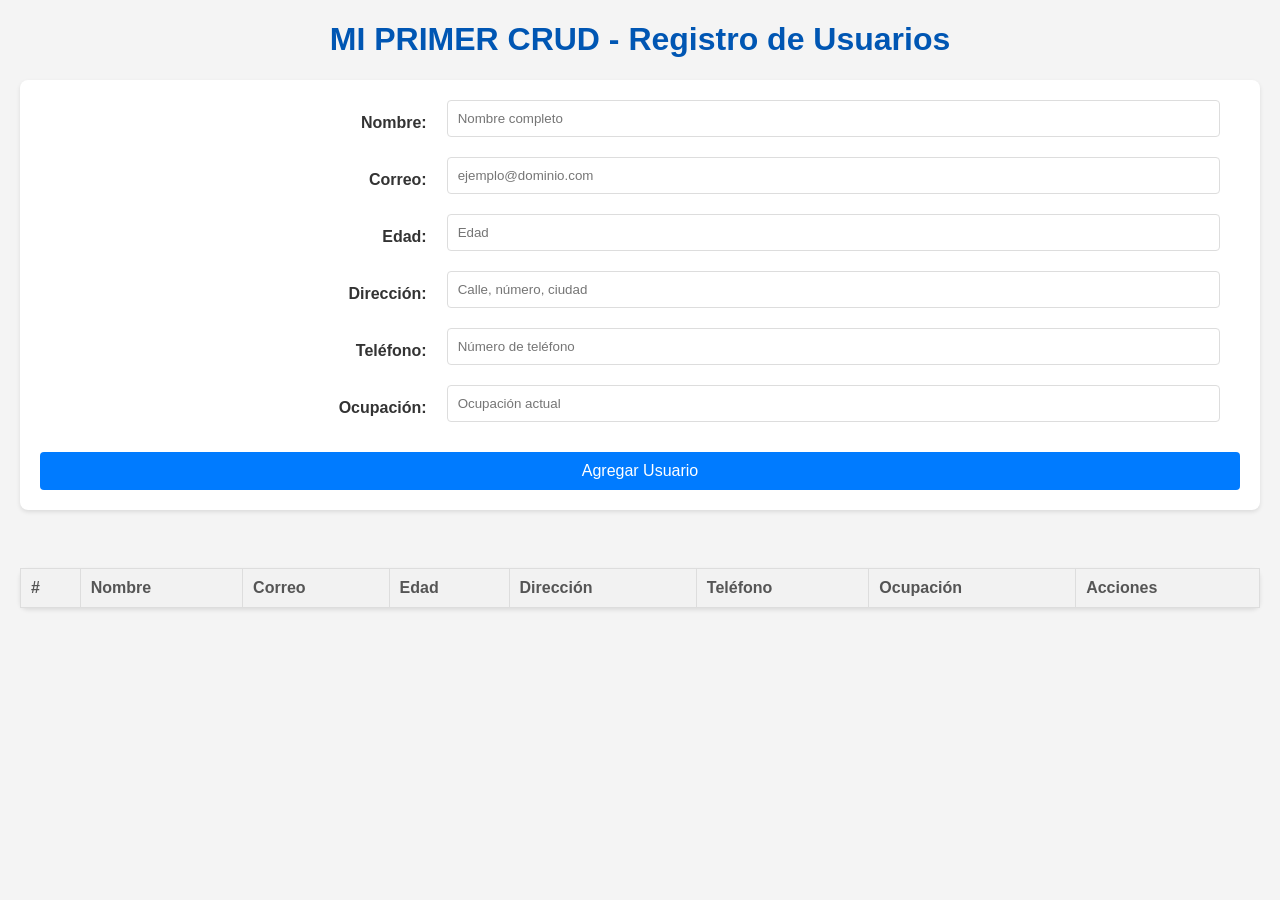
<file: 1trabajo/index.html>
<!DOCTYPE html>
<html lang="es">
<head>
    <meta charset="UTF-8">
    <meta name="viewport" content="width=device-width, initial-scale=1.0">
    <link rel="stylesheet" href="./style.css">
    <title>Datos Prersonales</title>
</head>
<body>
    <h1>MI PRIMER CRUD - Registro de Usuarios</h1>

    <div>
        <label for="nombre">Nombre:</label>
        <input type="text" id="nombre" placeholder="Nombre completo">

        <label for="correo">Correo:</label>
        <input type="email" id="correo" placeholder="ejemplo@dominio.com">

        <label for="edad">Edad:</label>
        <input type="number" id="edad" placeholder="Edad">

        <label for="direccion">Dirección:</label>
        <input type="text" id="direccion" placeholder="Calle, número, ciudad">

        <label for="telefono">Teléfono:</label>
        <input type="text" id="telefono" placeholder="Número de teléfono">

        <label for="ocupacion">Ocupación:</label>
        <input type="text" id="ocupacion" placeholder="Ocupación actual">

        <button onclick="agregarUsuario()">Agregar Usuario</button>
    </div>
    <br>
    <table>
        <thead>
            <tr>
                <th>#</th>
                <th>Nombre</th>
                <th>Correo</th>
                <th>Edad</th>
                <th>Dirección</th>
                <th>Teléfono</th>
                <th>Ocupación</th>
                <th>Acciones</th>
            </tr>
        </thead>
        <tbody id="listaUsuarios">
            </tbody>
    </table>
    <script src="./main.js"></script>
</body>
</html>
</file>
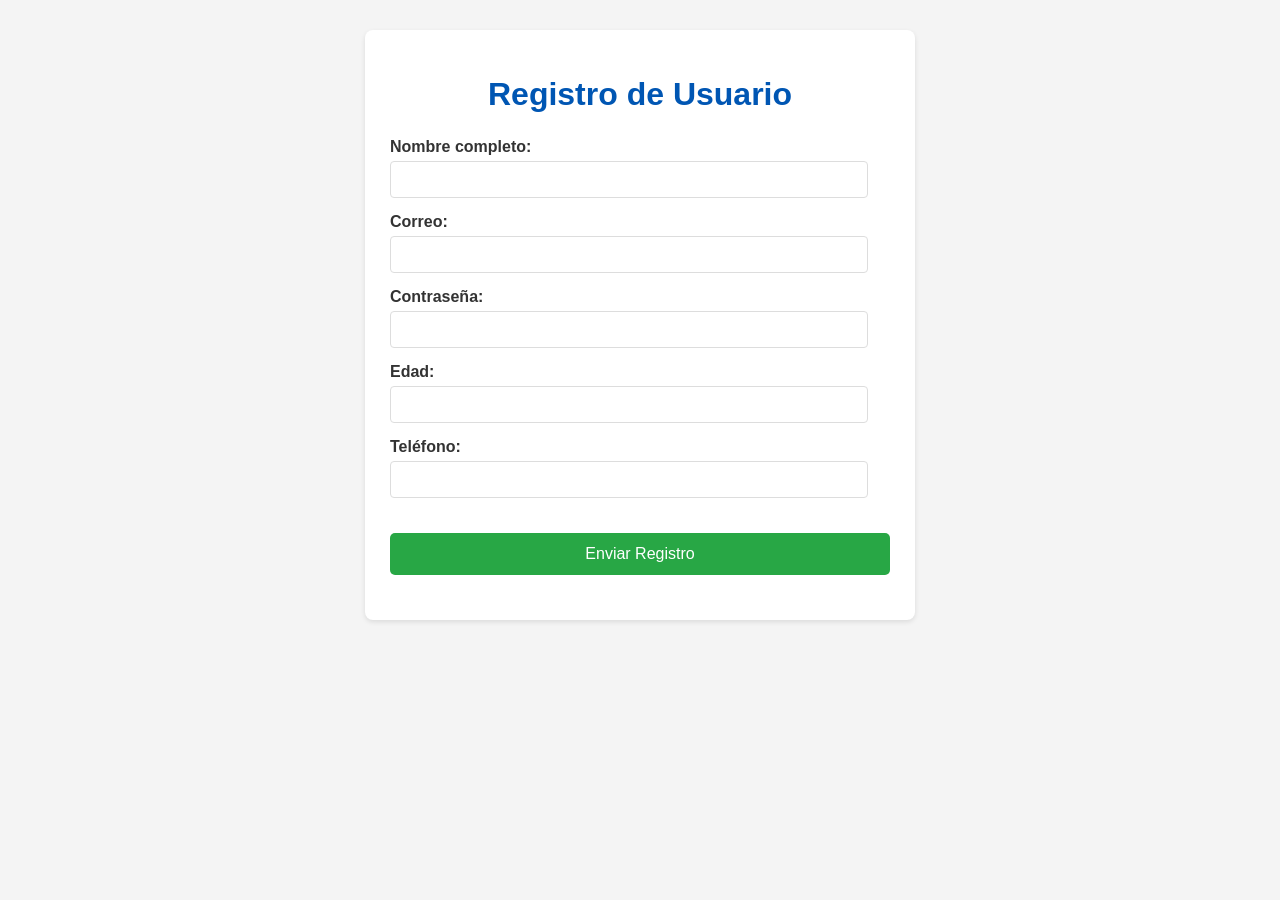
<file: 2trabajo/index.html>
<!DOCTYPE html>
<html lang="es">
<head>
    <meta charset="UTF-8">
    <meta name="viewport" content="width=device-width, initial-scale=1.0">
    <link rel="stylesheet" href="./style.css">
    <title>Formulario</title>
</head>
<body>
    <!DOCTYPE html>
<html lang="es">
<head>
    <meta charset="UTF-8">
    <meta name="viewport" content="width=device-width, initial-scale=1.0">
    <title>Formulario con Validación</title>
</head>
<body>

    <div class="container">
        <h1>Registro de Usuario</h1>
        <form id="registroForm" onsubmit="return validarFormulario(event)">
            <div class="form-group">
                <label for="nombreCompleto">Nombre completo:</label>
                <input type="text" id="nombreCompleto" name="nombreCompleto" required>
                <span class="error-message" id="errorNombre"></span>
            </div>

            <div class="form-group">
                <label for="correo">Correo:</label>
                <input type="email" id="correo" name="correo" required>
                <span class="error-message" id="errorCorreo"></span>
            </div>

            <div class="form-group">
                <label for="contrasena">Contraseña:</label>
                <input type="password" id="contrasena" name="contrasena" required>
                <span class="error-message" id="errorContrasena"></span>
            </div>

            <div class="form-group">
                <label for="edad">Edad:</label>
                <input type="number" id="edad" name="edad" required>
                <span class="error-message" id="errorEdad"></span>
            </div>

            <div class="form-group">
                <label for="telefono">Teléfono:</label>
                <input type="text" id="telefono" name="telefono" required>
                <span class="error-message" id="errorTelefono"></span>
            </div>

            <button type="submit">Enviar Registro</button>
            <div class="success-message" id="mensajeExito"></div>
        </form>
    </div>
</body>
</html>
    <script src="./main.js"></script>
</body>
</html>
</file>
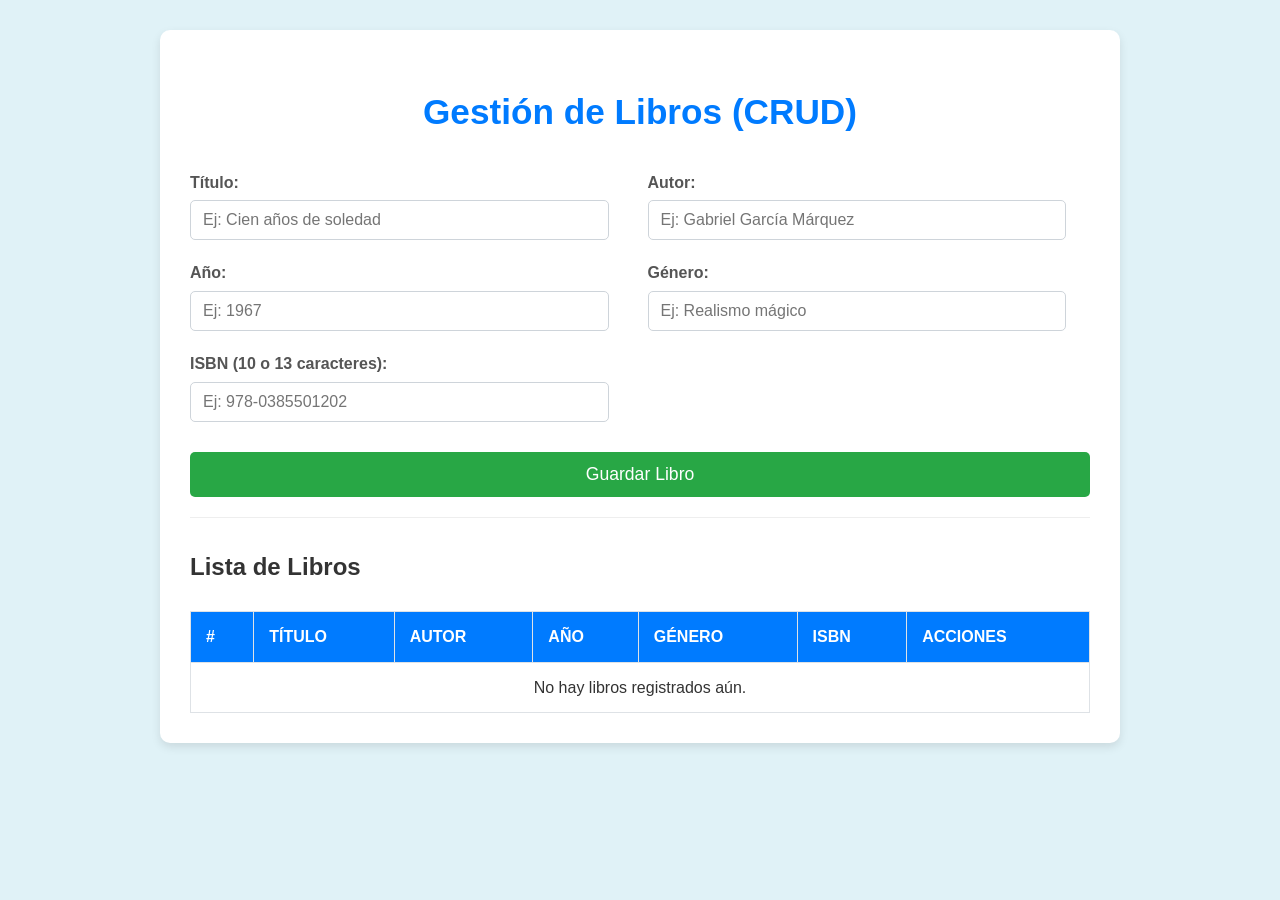
<file: 3trabajo/index.html>
<!DOCTYPE html>
<html lang="es">
<head>
    <meta charset="UTF-8">
    <meta name="viewport" content="width=device-width, initial-scale=1.0">
    <link rel="stylesheet" href="./style.css">
    <title>Registro de libros</title>
</head>
<body>
    <div class="container">
        <h1>Gestión de Libros (CRUD)</h1>

        <div class="form-section">
            <div class="form-group">
                <label for="titulo">Título:</label>
                <input type="text" id="titulo" placeholder="Ej: Cien años de soledad" required>
                <span class="error-message" id="errorTitulo"></span>
            </div>
            <div class="form-group">
                <label for="autor">Autor:</label>
                <input type="text" id="autor" placeholder="Ej: Gabriel García Márquez" required>
                <span class="error-message" id="errorAutor"></span>
            </div>
            <div class="form-group">
                <label for="anio">Año:</label>
                <input type="number" id="anio" placeholder="Ej: 1967" required>
                <span class="error-message" id="errorAnio"></span>
            </div>
            <div class="form-group">
                <label for="genero">Género:</label>
                <input type="text" id="genero" placeholder="Ej: Realismo mágico" required>
                <span class="error-message" id="errorGenero"></span>
            </div>
            <div class="form-group">
                <label for="isbn">ISBN (10 o 13 caracteres):</label>
                <input type="text" id="isbn" placeholder="Ej: 978-0385501202" required>
                <span class="error-message" id="errorIsbn"></span>
            </div>
            
            <button onclick="guardarLibro()">Guardar Libro</button>
        </div>

        <h2>Lista de Libros</h2>
        <table>
            <thead>
                <tr>
                    <th>#</th>
                    <th>Título</th>
                    <th>Autor</th>
                    <th>Año</th>
                    <th>Género</th>
                    <th>ISBN</th>
                    <th>Acciones</th>
                </tr>
            </thead>
            <tbody id="listaLibros">
                </tbody>
        </table>
    </div>

    <script>
        
    </script>
</body>
</html>
    <script src="./main.js"></script>
</body>
</html>
</file>
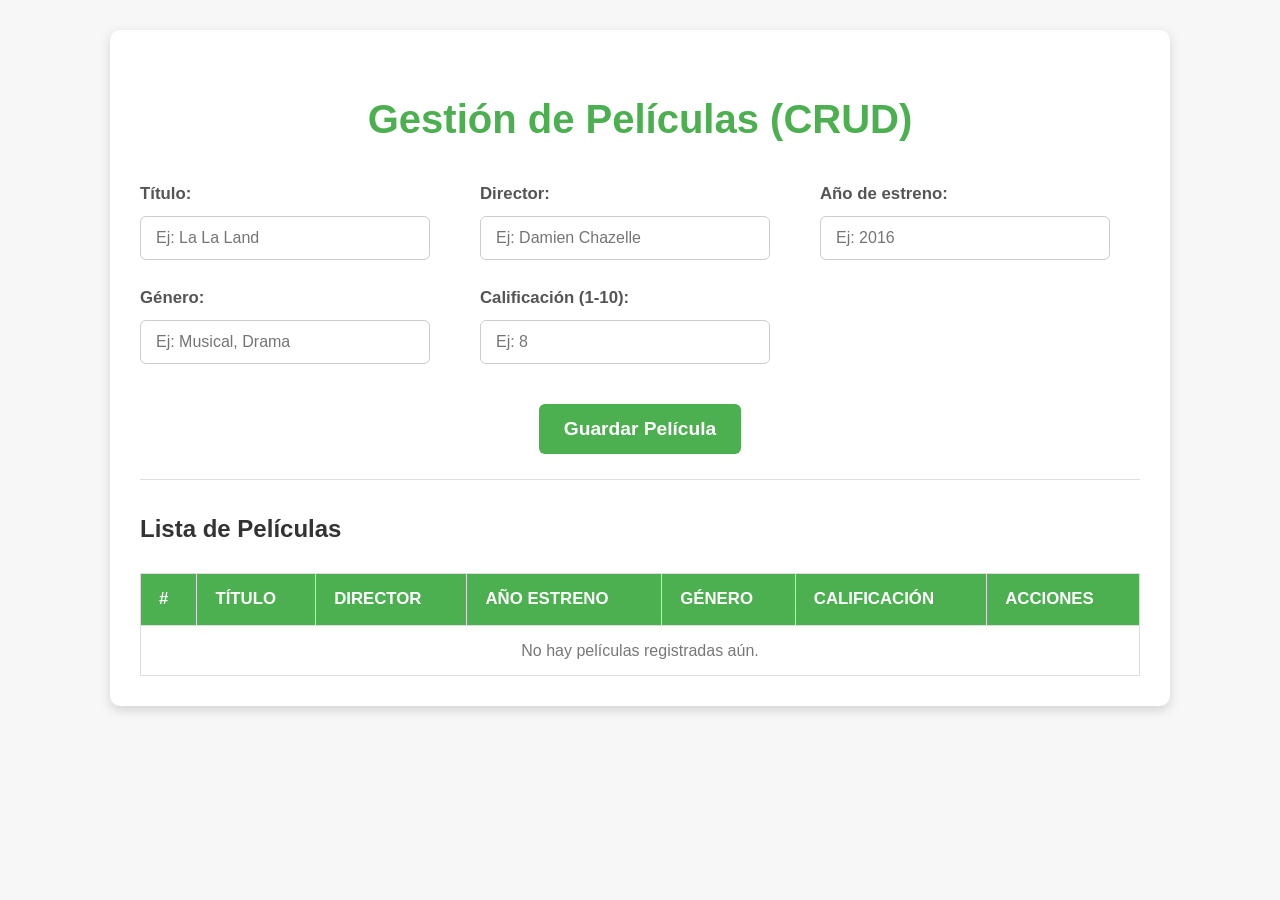
<file: 4trabajo/index.html>
<!DOCTYPE html>
<html lang="es">
<head>
    <meta charset="UTF-8">
    <meta name="viewport" content="width=device-width, initial-scale=1.0">
    <link rel="stylesheet" href="./style.css">
    <title>Peliculas</title>
</head>
<body>
    <div class="container">
        <h1>Gestión de Películas (CRUD)</h1>

        <div class="form-section">
            <div class="form-group">
                <label for="titulo">Título:</label>
                <input type="text" id="titulo" placeholder="Ej: La La Land" required>
                <span class="error-message" id="errorTitulo"></span>
            </div>
            <div class="form-group">
                <label for="director">Director:</label>
                <input type="text" id="director" placeholder="Ej: Damien Chazelle" required>
                <span class="error-message" id="errorDirector"></span>
            </div>
            <div class="form-group">
                <label for="anioEstreno">Año de estreno:</label>
                <input type="number" id="anioEstreno" placeholder="Ej: 2016" required>
                <span class="error-message" id="errorAnioEstreno"></span>
            </div>
            <div class="form-group">
                <label for="genero">Género:</label>
                <input type="text" id="genero" placeholder="Ej: Musical, Drama" required>
                <span class="error-message" id="errorGenero"></span>
            </div>
            <div class="form-group">
                <label for="calificacion">Calificación (1-10):</label>
                <input type="number" id="calificacion" min="1" max="10" placeholder="Ej: 8" required>
                <span class="error-message" id="errorCalificacion"></span>
            </div>
            
            <div class="button-group">
                <button onclick="guardarPelicula()">Guardar Película</button>
            </div>
        </div>

        <h2>Lista de Películas</h2>
        <table>
            <thead>
                <tr>
                    <th>#</th>
                    <th>Título</th>
                    <th>Director</th>
                    <th>Año Estreno</th>
                    <th>Género</th>
                    <th>Calificación</th>
                    <th>Acciones</th>
                </tr>
            </thead>
            <tbody id="listaPeliculas">
                </tbody>
        </table>
    </div>
</body>
</html>
    <script src="./main.js"></script>
</body>
</html>
</file>
<file: 1trabajo/style.css>
body {
    font-family: Arial, sans-serif;
    margin: 20px;
    background-color: #f4f4f4;
    color: #333;
}

h1 {
    color: #0056b3;
    text-align: center;
}

div {
    background-color: #fff;
    padding: 20px;
    border-radius: 8px;
    box-shadow: 0 2px 4px rgba(0, 0, 0, 0.1);
    margin-bottom: 20px;
    display: grid;
    grid-template-columns: 1fr 2fr; /* Dos columnas para etiquetas y inputs */
    gap: 10px;
    align-items: center;
}

label {
    font-weight: bold;
    text-align: right;
    padding-right: 10px;
}

input[type="text"],
input[type="email"],
input[type="number"] {
    width: calc(100% - 20px);
    padding: 10px;
    margin-bottom: 10px; /* Separación entre inputs */
    border: 1px solid #ddd;
    border-radius: 4px;
    box-sizing: border-box; /* Para incluir padding y borde en el ancho */
}

button {
    background-color: #007bff;
    color: white;
    padding: 10px 15px;
    border: none;
    border-radius: 4px;
    cursor: pointer;
    font-size: 16px;
    grid-column: 1 / span 2; /* El botón ocupa ambas columnas */
    margin-top: 10px;
}

button:hover {
    background-color: #0056b3;
}

table {
    width: 100%;
    border-collapse: collapse;
    margin-top: 20px;
    background-color: #fff;
    border-radius: 8px;
    box-shadow: 0 2px 4px rgba(0, 0, 0, 0.1);
}

th, td {
    border: 1px solid #ddd;
    padding: 10px;
    text-align: left;
}

th {
    background-color: #f2f2f2;
    color: #555;
}

tr:nth-child(even) {
    background-color: #f9f9f9;
}

.acciones button {
    background-color: #28a745; /* Color para Editar */
    margin-right: 5px;
    padding: 8px 12px;
}

.acciones button:last-child {
    background-color: #dc3545; /* Color para Eliminar */
}

.acciones button:hover {
    opacity: 0.9;
}
</file>
<file: 2trabajo/style.css>
/* Estilos básicos para el formulario */
        body {
            font-family: Arial, sans-serif;
            margin: 20px;
            background-color: #f4f4f4;
            color: #333;
        }
        .container {
            background-color: #fff;
            padding: 25px;
            border-radius: 8px;
            box-shadow: 0 2px 5px rgba(0, 0, 0, 0.1);
            max-width: 500px;
            margin: 30px auto;
        }
        h1 {
            text-align: center;
            color: #0056b3;
            margin-bottom: 25px;
        }
        .form-group {
            margin-bottom: 15px;
        }
        label {
            display: block;
            margin-bottom: 5px;
            font-weight: bold;
        }
        input[type="text"],
        input[type="email"],
        input[type="password"],
        input[type="number"] {
            width: calc(100% - 22px); /* Ancho completo menos padding y borde */
            padding: 10px;
            border: 1px solid #ddd;
            border-radius: 4px;
            box-sizing: border-box; /* Incluye padding y borde en el width */
        }
        .error-message {
            color: red;
            font-size: 0.9em;
            margin-top: 5px;
            display: block; /* Para que cada mensaje de error ocupe su propia línea */
        }
        button {
            background-color: #28a745;
            color: white;
            padding: 12px 20px;
            border: none;
            border-radius: 5px;
            cursor: pointer;
            font-size: 1em;
            width: 100%;
            margin-top: 20px;
        }
        button:hover {
            background-color: #218838;
        }
        .success-message {
            color: green;
            text-align: center;
            font-weight: bold;
            margin-top: 20px;
        }
</file>
<file: 3trabajo/style.css>
body {
  font-family: "Segoe UI", Tahoma, Geneva, Verdana, sans-serif;
  margin: 20px;
  background-color: #e0f2f7; /* Un azul claro suave */
  color: #333;
  line-height: 1.6;
}
.container {
  background-color: #ffffff;
  padding: 30px;
  border-radius: 10px;
  box-shadow: 0 4px 10px rgba(0, 0, 0, 0.1);
  max-width: 900px;
  margin: 30px auto;
}
h1 {
  text-align: center;
  color: #007bff; /* Azul vibrante */
  margin-bottom: 30px;
  font-size: 2.2em;
}
.form-section {
  display: grid;
  grid-template-columns: 1fr 1fr; /* Dos columnas para los inputs */
  gap: 15px;
  margin-bottom: 30px;
  padding-bottom: 20px;
  border-bottom: 1px solid #eee;
}
.form-group {
  display: flex;
  flex-direction: column;
}
label {
  margin-bottom: 5px;
  font-weight: bold;
  color: #555;
}
input[type="text"],
input[type="number"] {
  padding: 10px 12px;
  border: 1px solid #ced4da;
  border-radius: 5px;
  font-size: 1em;
  width: calc(100% - 24px); /* Ajuste por padding */
  box-sizing: border-box; /* Incluye padding y borde en el width */
}
button {
  background-color: #28a745; /* Verde para agregar */
  color: white;
  padding: 12px 20px;
  border: none;
  border-radius: 5px;
  cursor: pointer;
  font-size: 1.1em;
  transition: background-color 0.3s ease;
  grid-column: 1 / span 2; /* Ocupa ambas columnas en la cuadrícula del formulario */
  margin-top: 10px;
}
button:hover {
  background-color: #218838;
}

table {
  width: 100%;
  border-collapse: collapse;
  margin-top: 25px;
}
th,
td {
  border: 1px solid #dee2e6; /* Gris claro para los bordes de la tabla */
  padding: 12px 15px;
  text-align: left;
}
th {
  background-color: #007bff; /* Azul para el encabezado */
  color: white;
  font-weight: bold;
  text-transform: uppercase;
}
tr:nth-child(even) {
  background-color: #f8f9fa; /* Gris muy claro para filas pares */
}
.actions-cell {
  white-space: nowrap; /* Evita que los botones se rompan en varias líneas */
}
.actions-cell button {
  padding: 8px 12px;
  font-size: 0.9em;
  margin-right: 5px;
  width: auto; /* Ancho automático para botones de acción */
  grid-column: unset; /* Deshacer el grid-column para estos botones */
}
.actions-cell button.edit-btn {
  background-color: #ffc107; /* Amarillo para editar */
  color: #333;
}
.actions-cell button.edit-btn:hover {
  background-color: #e0a800;
}
.actions-cell button.delete-btn {
  background-color: #dc3545; /* Rojo para eliminar */
}
.actions-cell button.delete-btn:hover {
  background-color: #c82333;
}
.error-message {
  color: #dc3545; /* Rojo para mensajes de error */
  font-size: 0.85em;
  margin-top: 5px;
  display: block;
}
</file>
<file: 4trabajo/style.css>
body {
  font-family: "Segoe UI", Tahoma, Geneva, Verdana, sans-serif;
  margin: 20px;
  background-color: #f7f7f7; /* Gris claro suave */
  color: #333;
  line-height: 1.6;
}
.container {
  background-color: #ffffff;
  padding: 30px;
  border-radius: 10px;
  box-shadow: 0 4px 12px rgba(0, 0, 0, 0.15);
  max-width: 1000px;
  margin: 30px auto;
}
h1 {
  text-align: center;
  color: #4caf50; /* Verde vibrante */
  margin-bottom: 30px;
  font-size: 2.5em;
}
.form-section {
  display: grid;
  grid-template-columns: repeat(3, 1fr); /* Tres columnas para los inputs */
  gap: 20px;
  margin-bottom: 30px;
  padding-bottom: 25px;
  border-bottom: 1px solid #e0e0e0;
}
.form-group {
  display: flex;
  flex-direction: column;
}
label {
  margin-bottom: 8px;
  font-weight: bold;
  color: #555;
  font-size: 1.05em;
}
input[type="text"],
input[type="number"] {
  padding: 12px 15px;
  border: 1px solid #ccc;
  border-radius: 6px;
  font-size: 1em;
  width: calc(100% - 30px); /* Ajuste por padding */
  box-sizing: border-box; /* Incluye padding y borde en el width */
}
.button-group {
  grid-column: 1 / span 3; /* El botón ocupa las tres columnas */
  display: flex;
  justify-content: center;
  margin-top: 15px;
}
button {
  background-color: #4caf50; /* Verde para agregar */
  color: white;
  padding: 14px 25px;
  border: none;
  border-radius: 6px;
  cursor: pointer;
  font-size: 1.2em;
  font-weight: bold;
  transition: background-color 0.3s ease;
  width: auto; /* Para que el botón no se estire a todo el ancho */
}
button:hover {
  background-color: #45a049;
}

table {
  width: 100%;
  border-collapse: collapse;
  margin-top: 25px;
}
th,
td {
  border: 1px solid #ddd; /* Gris claro para los bordes de la tabla */
  padding: 12px 18px;
  text-align: left;
}
th {
  background-color: #4caf50; /* Verde para el encabezado */
  color: white;
  font-weight: bold;
  text-transform: uppercase;
  font-size: 1.05em;
}
tr:nth-child(even) {
  background-color: #f2f2f2; /* Gris muy claro para filas pares */
}
.actions-cell {
  white-space: nowrap; /* Evita que los botones se rompan en varias líneas */
}
.actions-cell button {
  padding: 9px 14px;
  font-size: 0.95em;
  margin-right: 8px;
  width: auto; /* Ancho automático para botones de acción */
  grid-column: unset; /* Deshacer el grid-column para estos botones */
}
.actions-cell button.edit-btn {
  background-color: #ffc107; /* Amarillo para editar */
  color: #333;
}
.actions-cell button.edit-btn:hover {
  background-color: #e0a800;
}
.actions-cell button.delete-btn {
  background-color: #dc3545; /* Rojo para eliminar */
}
.actions-cell button.delete-btn:hover {
  background-color: #c82333;
}
.error-message {
  color: #dc3545; /* Rojo para mensajes de error */
  font-size: 0.8em;
  margin-top: 5px;
  display: block;
}
</file>
